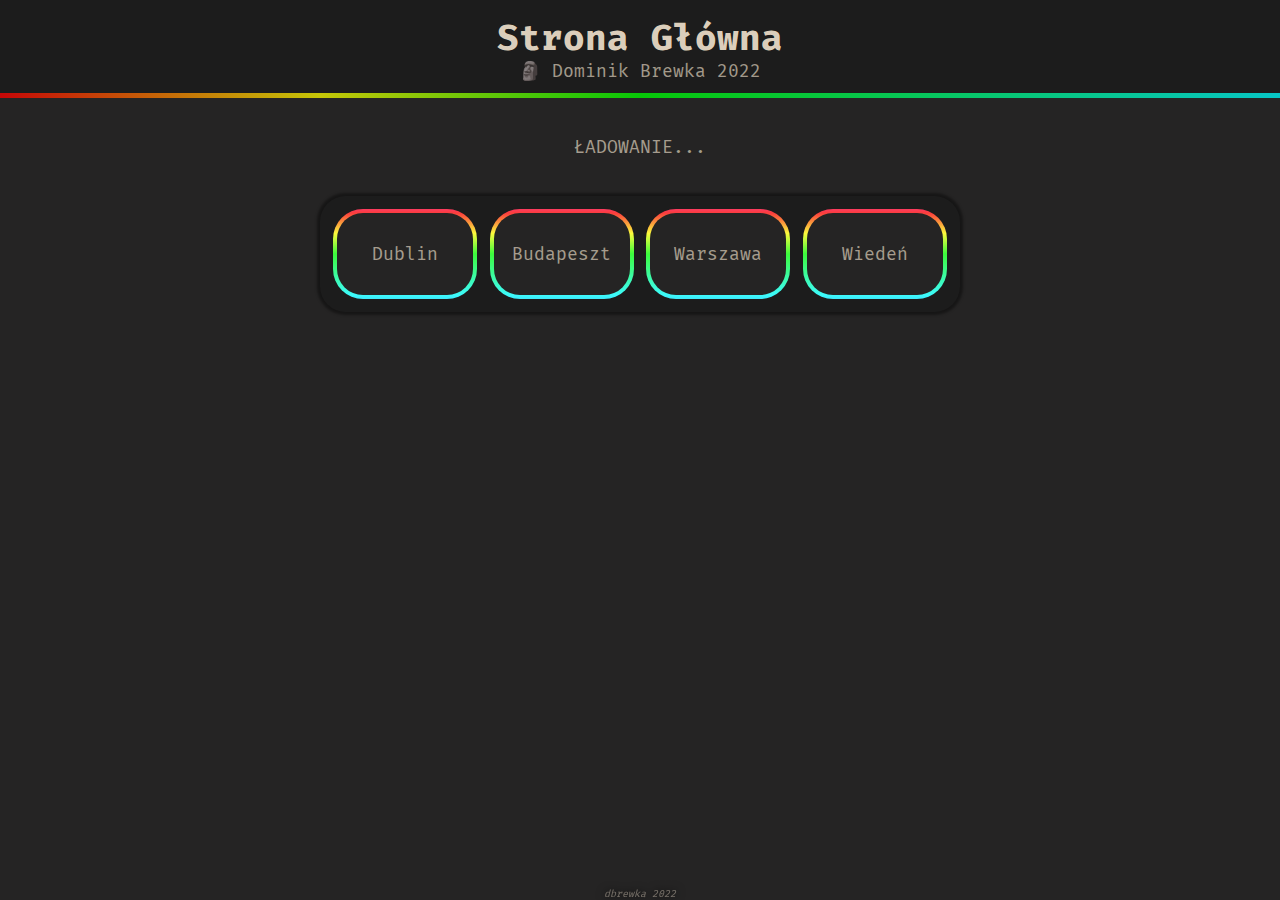
<file: projects/stolice/index.html>
<!-- 
====================
🗿 Dominik Brewka 8c 
====================
-->

<!DOCTYPE html>
<html lang="pl">
<head>
    <meta charset="UTF-8">
    <meta http-equiv="X-UA-Compatible" content="IE=edge">
    <meta name="viewport" content="width=device-width, initial-scale=1.0">
    <title>Stolice UE</title>
    <link rel="stylesheet" href="style.css">
</head>
<body id="index">

    <script src="script.js"></script>

    <div id="navbar">
        <a href="javascript:void(0);" onclick="transitionTo('.');">
            <h1>Strona Główna</h1></a>
        <a href="https://dbrewka.pl">
            <p>🗿 Dominik Brewka 2022</p></a>
        <hr id="rainbow-line">
    </div>

    <div class="main">
        <div class="content">
            <div id="description">
                ŁADOWANIE...    
            </div>
            <div class="btn-box">
                <button class="rainbow-btn" onclick="transitionTo('dublin');">Dublin</button>
                <button class="rainbow-btn" onclick="transitionTo('budapeszt');">Budapeszt</button>
                <button class="rainbow-btn" onclick="transitionTo('warszawa');">Warszawa</button>
                <button class="rainbow-btn" onclick="transitionTo('wieden');">Wiedeń</button>
            </div>
            
        </div>
    </div>
    <footer>
        <i><p>dbrewka 2022</p></i>
    </footer>
</body>
</html>
</file>
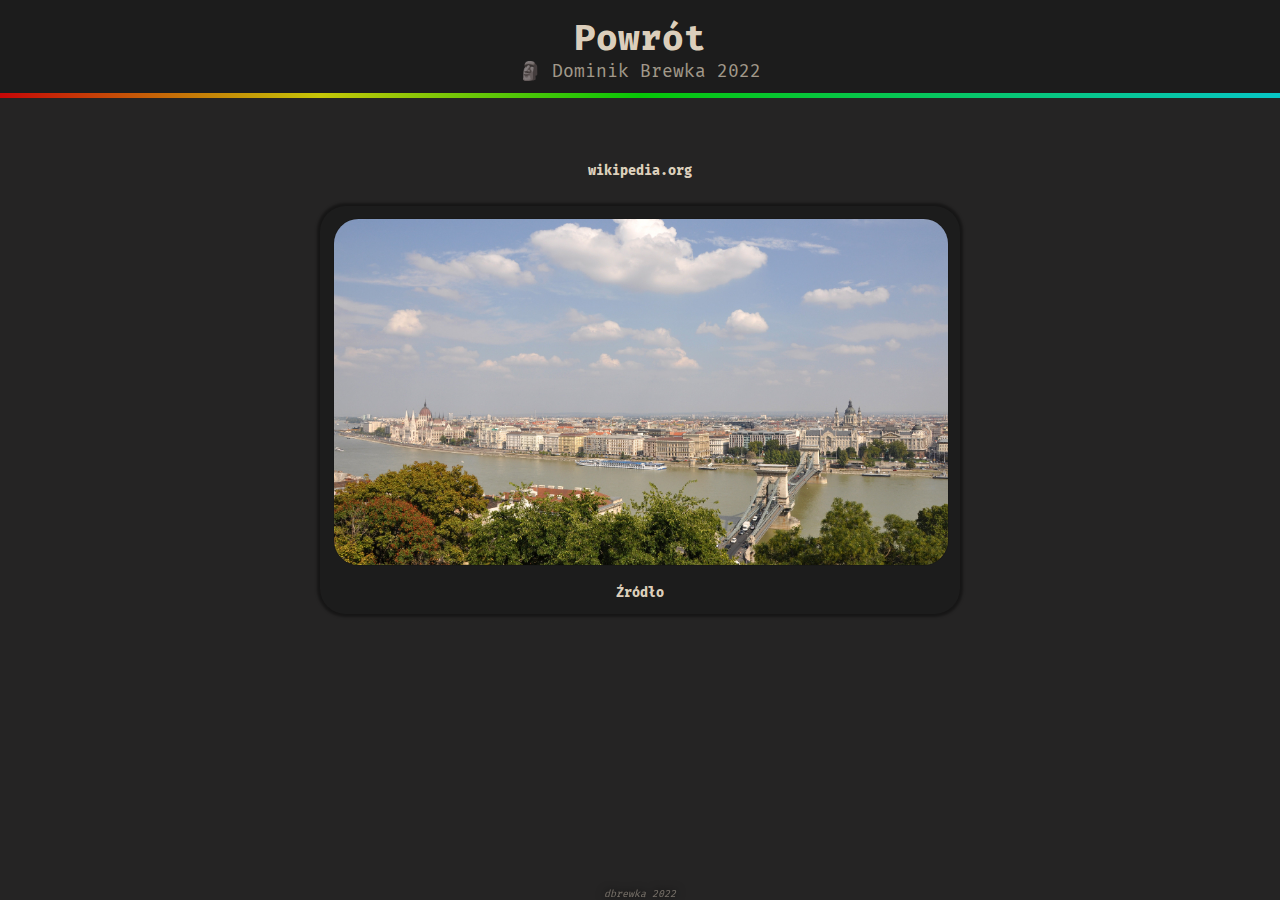
<file: projects/stolice/budapeszt/index.html>
<!-- 
====================
🗿 Dominik Brewka 8c 
====================
-->

<!DOCTYPE html>
<html lang="pl">
<head>
    <meta charset="UTF-8">
    <meta http-equiv="X-UA-Compatible" content="IE=edge">
    <meta name="viewport" content="width=device-width, initial-scale=1.0">
    <title>Budapeszt</title>
    <link rel="stylesheet" href="../style.css">
</head>
<body id="budapeszt">
    <script src="../script.js"></script>

    <div id="navbar">
        <a href="javascript:void(0);" onclick="transitionTo('../');">
            <h1>Powrót</h1></a>
        <a href="javascript:void(0);" onclick="transitionTo('https://dbrewka.pl');">
            <p>🗿 Dominik Brewka 2022</p></a>
        <hr id="rainbow-line">
    </div>

    <div class="main">
        <div class="content">
            <div id="description">      
            </div>
            <a class="source" href="https://en.wikipedia.org/wiki/Budapest" target="_blank">
                <br>
                wikipedia.org
            </a>
            <div class="img-box">
                <img src="../img/budapeszt.jpg" alt="budapeszt">
                <p class="source">
                    <a href="https://commons.wikimedia.org/wiki/File:Budapest_Panorama_R01.jpg" target="_blank">Źródło</a>
                </p>
            </div>
            <button id="scroll-btn" onclick="window.scrollTo({top: 0});;">
                <p>&#8593;</p>
            </button>
        </div>
    </div>
    <footer>
        <i><p>dbrewka 2022</p></i>
    </footer>
</body>
</html>
</file>
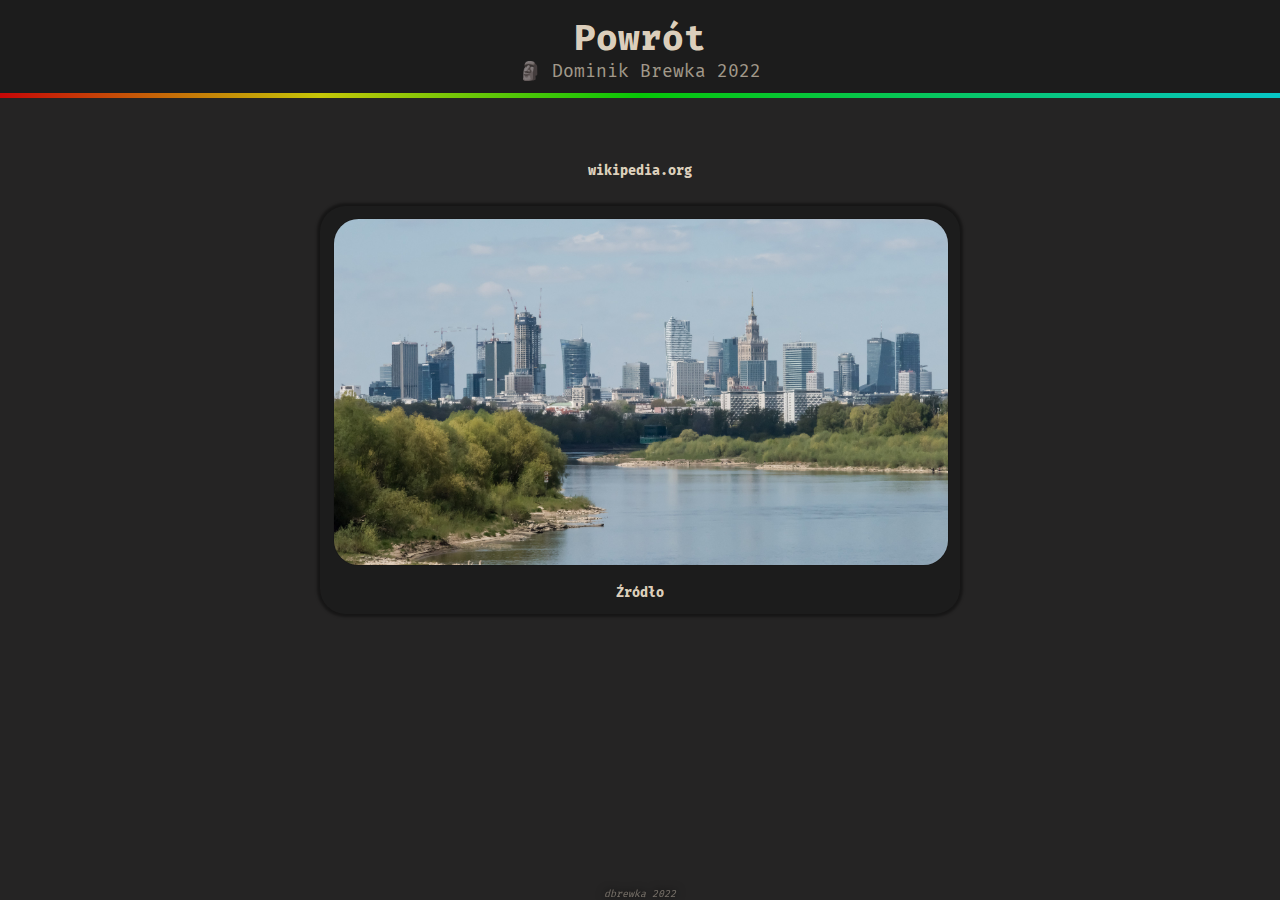
<file: projects/stolice/warszawa/index.html>
<!-- 
====================
🗿 Dominik Brewka 8c 
====================
-->

<!DOCTYPE html>
<html lang="pl">
<head>
    <meta charset="UTF-8">
    <meta http-equiv="X-UA-Compatible" content="IE=edge">
    <meta name="viewport" content="width=device-width, initial-scale=1.0">
    <title>Warszawa</title>
    <link rel="stylesheet" href="../style.css">
</head>
<body id="warszawa">
    <script src="../script.js"></script>

    <div id="navbar">
        <a href="javascript:void(0);" onclick="transitionTo('../');">
            <h1>Powrót</h1></a>
        <a href="javascript:void(0);" onclick="transitionTo('https://dbrewka.pl');">
            <p>🗿 Dominik Brewka 2022</p></a>
        <hr id="rainbow-line">
    </div>

    <div class="main">
        <div class="content">
            <div id="description">   
            </div>
            <a class="source" href="https://en.wikipedia.org/wiki/Warsaw" target="_blank">
                <br>
                wikipedia.org
            </a>
            <div class="img-box">
                <img src="../img/warszawa.jpg" alt="warszawa">
                <p class="source">
                    <a href="https://commons.wikimedia.org/wiki/File:%C5%9Ar%C3%B3dmie%C5%9Bcie_Warszawy_widziane_z_mostu_Siekierkowskiego_2020.jpg" target="_blank">Źródło</a>
                </p>
            </div>
            <button id="scroll-btn" onclick="window.scrollTo({top: 0});;">
                <p>&#8593;</p>
            </button>
        </div>
    </div>
    <footer>
        <i><p>dbrewka 2022</p></i>
    </footer>
</body>
</html>
</file>
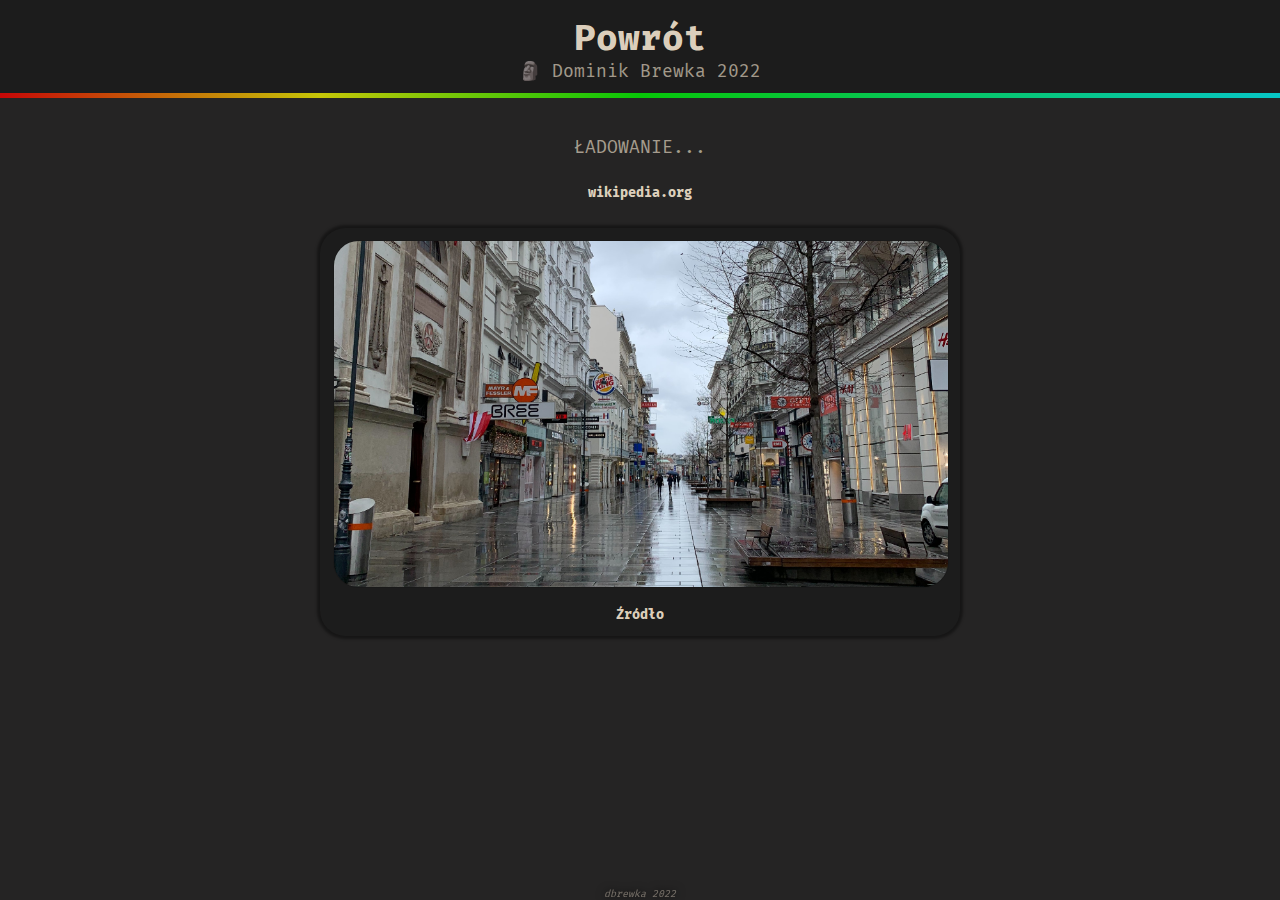
<file: projects/stolice/wieden/index.html>
<!-- 
====================
🗿 Dominik Brewka 8c 
====================
-->

<!DOCTYPE html>
<html lang="pl">
<head>
    <meta charset="UTF-8">
    <meta http-equiv="X-UA-Compatible" content="IE=edge">
    <meta name="viewport" content="width=device-width, initial-scale=1.0">
    <title>Wiedeń</title>
    <link rel="stylesheet" href="../style.css">
</head>
<body id="wieden">
    <script src="../script.js"></script>

    <div id="navbar">
        <a href="javascript:void(0);" onclick="transitionTo('../');">
            <h1>Powrót</h1></a>
        <a href="javascript:void(0);" onclick="transitionTo('https://dbrewka.pl');">
            <p>🗿 Dominik Brewka 2022</p></a>
        <hr id="rainbow-line">
    </div>

    <div class="main">
        <div class="content">
            <div id="description">
                ŁADOWANIE...        
            </div>
            <a class="source" href="https://en.wikipedia.org/wiki/Vienna" target="_blank">
                <br>
                wikipedia.org
            </a>
            <div class="img-box">
                <img src="../img/wieden.jpg" alt="wieden">
                <p class="source">
                    <a href="https://commons.wikimedia.org/wiki/File:Vienna_City_Centre.jpeg" target="_blank">Źródło</a>
                </p>
            </div>
            <button id="scroll-btn" onclick="window.scrollTo({top: 0});;">
                <p>&#8593;</p>
            </button>
        </div>
    </div>
    <footer>
        <i><p>dbrewka 2022</p></i>
    </footer>
</body>
</html>
</file>
<file: projects/stolice/style.css>
/*
====================
🗿 Dominik Brewka 8c
====================
*/

@import url('https://fonts.googleapis.com/css2?family=Fira+Mono&display=swap');

:root {
    /* --main-bg-color: #121212;
    --navbar-bg-color: #1a1a1a; */
    --main-bg-color: #252424;
    --navbar-bg-color: hsl(0, 1%, 11%);
    
    --high-font-color: rgba(255, 239, 217, 0.87);
    --medium-font-color: rgba(255, 239, 217, 0.6);
    --low-font-color: rgba(255, 239, 217, 0.38);

    --rainbow-height: 0.5vh;
    --navbar-height: 8vh;
    --rainbow-gradient:
                rgba(255,0,0,0.75) 0%,
                rgba(255,255,0,0.75) 12.5%, 
                rgba(0,255,0,0.75) 25%, 
                rgba(0,255,128,0.75) 37.5%, 
                rgba(0,255,255,0.75) 50%, 
                rgba(0,128,255,0.75) 62.5%, 
                rgba(0,0,255,0.75) 75%, 
                rgba(255,0,255,0.75) 87.5%, 
                rgba(255,0,0,0.75) 100%;
}

* {
    transition: ease-in-out 0.05s;
    padding: 0; margin: 0;
    color: var(--medium-font-color);
    scroll-behavior: smooth;
}

body {
    background-color: var(--main-bg-color);
    box-sizing: border-box;
    font-size: 2vmin;
    font-family: 'Fira Mono', monospace;
}


/* https://stackoverflow.com/questions/47391462/how-to-do-transition-effects-between-two-html-pages */
.main, #navbar {
    opacity: 0;
    transition: opacity .25s;
}

.main {
    height: 100%;
    width: 100%;
}

.content {
    width: 50%;
    margin: auto;
    margin-top: 3vw;
    text-align: center;
    color: #1a2539;
}

a { text-decoration: none; color: var(--high-font-color);}

a p:hover, a:hover { color: var(--low-font-color); }
a h1:hover{ color: var(--medium-font-color); }

b, strong, h1, h2, h3, h4, h5, h6 {
    color: var(--high-font-color);
}

.source {
    font-weight: bold;
    font-size: 1.5vmin;
}

#navbar {
    background-color: var(--navbar-bg-color);
    text-align: center;
    overflow: hidden;
    position: sticky;
    display: flex;
    flex-direction: column;
    justify-content: center;
    align-items: center;
    padding: 1%;
    height: var(--navbar-height);
}

/* https://codepen.io/unnegative/pen/dVwYBq */
/* https://cssgradient.io/ */
/* https://stackoverflow.com/questions/34257000/css-horizontal-line-animation-gradient-colors */
#rainbow-line {
    position: absolute;
    bottom: 0;
    left: 0;
    width: 100%;

    border: 0;
    height: var(--rainbow-height);
    animation: moving-bg 5s linear infinite;
    transition: .25s;
    background: linear-gradient(to right, var(--rainbow-gradient));
    background-size: 200%;
}

.btn-box {
    background-color: var(--navbar-bg-color);
    display: grid;
    grid-gap: 1vw;
    grid-template-columns: repeat(auto-fit, minmax(10vw, 1fr));
    margin-top: 3vw;
    padding: 1vw;
    border-radius: 2vw;
    box-shadow: 0 0 0.2vw 0.2vw rgba(0, 0, 0, 0.4);
}

.img-box {
    background-color: var(--navbar-bg-color);
    margin-top: 2vw;
    margin-bottom: 3vw;
    padding: 1vw;
    border-radius: 2vw;
    box-shadow: 0 0 0.2vw 0.2vw rgba(0, 0, 0, 0.4);
}

img {
    margin-bottom: 1vw;
    width: 100%;
    height: auto;
    object-fit: cover;
    border-radius: 2vw;
    border: 0.1vh solid rgba(0, 0, 0, 0.1);
}


.rainbow-btn, #scroll-btn {
    height: 10vh;
    border: double 4px transparent;
    border-radius: 30px;
    background-image: linear-gradient(var(--main-bg-color), var(--main-bg-color)), linear-gradient(to bottom, var(--rainbow-gradient));
    background-attachment: fixed, fixed;
    background-size: 100% 200%;
    background-clip: content-box, border-box;
    transform: scale(1);
    transition: transform 0.15s ;
    animation: moving-bg 5s linear infinite;
    font-size: 2vmin;
    font-family: 'Fira Mono', monospace;
}

.rainbow-btn:hover {
    transform: scale(1.05) rotate(1deg);
}

.rainbow-btn:focus {
    animation: moving-bg 0.2s linear infinite;
}

#scroll-btn {
    height: 6vh;
    width: 6vh;
    border-radius: 10vh;
    display: block;
    visibility: hidden;
    position: fixed;
    bottom: 20px;
    right: 30px;
    z-index: 99;
    color: #fff;
    transition: opacity 0.25s, transform 0.5s;
}

#scroll-btn p {
    transition: transform 0.5s;
}


#scroll-btn:hover {
    transform: scale(1.3);
}

#scroll-btn:hover p {
    transform: rotate(360deg);
}


footer{
    position: fixed;
    bottom: 0;
    margin-top: 1vh;
    width: 100%;
}

footer p {
    text-align: center;
    color: var(--low-font-color);
    font-size: 10px;
    text-shadow: 0px 0px 10px #000000;
}

/* https://www.w3schools.com/howto/howto_css_custom_scrollbar.asp */
/* https://dev.to/thesoreon/how-to-make-scrollbar-with-changing-gradient-on-scroll-using-10-lines-of-css-42o2 */
::-webkit-scrollbar {
    width: 12px;
}

::-webkit-scrollbar-track {
    background-color: grey;
    border: 100px solid transparent;
    border-image: linear-gradient(to bottom,
        hsla(281, 97%, 57%, 0.6) 0%,
        hsla(211, 97%, 58%, 0.6) 25%,
        hsla(80, 98%, 60%, 0.6) 50%,
        hsla(44, 99%, 61%, 0.6) 75%,
        hsla(328, 98%, 54%, 0.6) 100%
        );
    border-image-slice: 1;
}

::-webkit-scrollbar-thumb {
    border-radius: 15px;
    box-shadow: 0px 0px 0px 100vh var(--navbar-bg-color);
}

::-webkit-scrollbar-thumb:hover {
    background: hsla(0, 0%, 10%, 0.4);
}

@keyframes moving-bg {
    from {background-position: 200% 200%;}  
    to {background-position: 0% 0%;}
}

.debug {
    background:rgba(255, 0, 0, 0.4);
}
</file>
